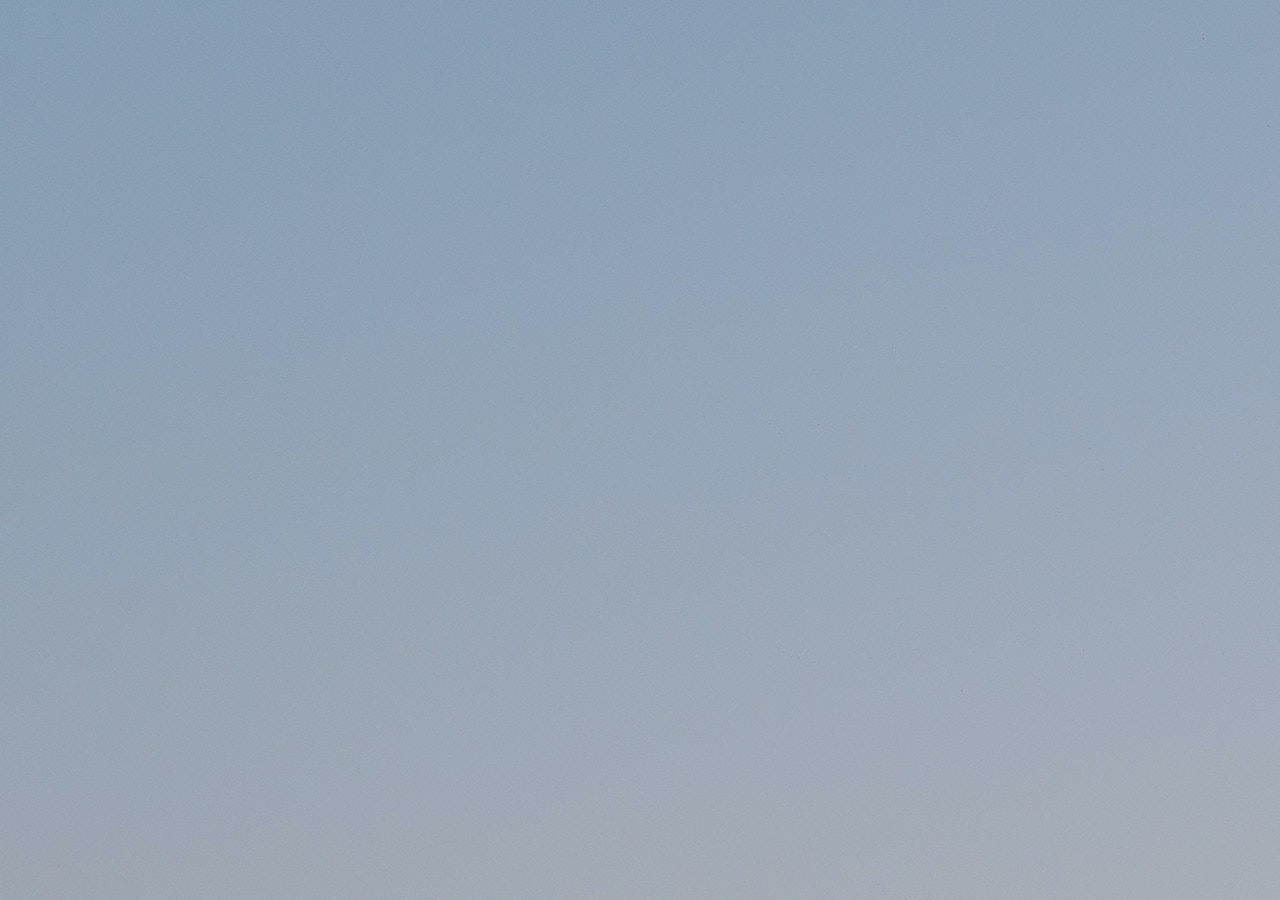
<file: api-fetcher.html>
<!DOCTYPE html>
<html lang="fr">

<head>
    <meta charset="UTF-8">
    <meta http-equiv="X-UA-Compatible" content="IE=edge">
    <meta name="viewport" content="width=device-width, initial-scale=1.0">
    <link rel="stylesheet" href="style.css">
    <link rel="preconnect" href="https://fonts.bunny.net">
    <link rel="preconnect" href="https://fonts.bunny.net">
    <link
        href="https://fonts.bunny.net/css?family=balsamiq-sans:400,400i,700,700i|roboto:100,100i,300,300i,400,400i,500,500i,700,700i,900,900i"
        rel="stylesheet" />
    <title>Javascript Exercise</title>
</head>
</file>
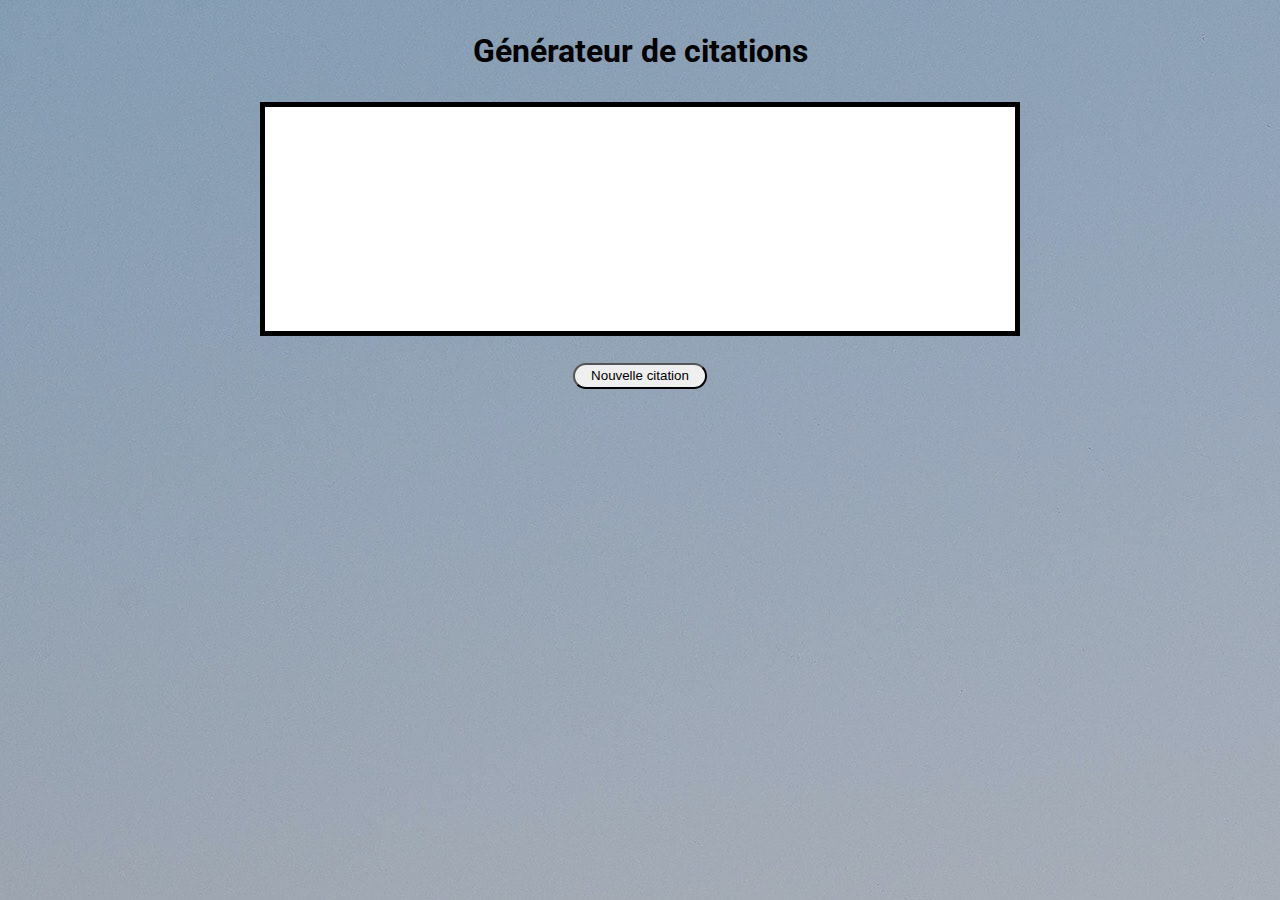
<file: quote-generator.html>
<!DOCTYPE html>
<html lang="fr">

<head>
    <meta charset="UTF-8">
    <meta http-equiv="X-UA-Compatible" content="IE=edge">
    <meta name="viewport" content="width=device-width, initial-scale=1.0">
    <link rel="stylesheet" href="style.css">
    <link rel="preconnect" href="https://fonts.bunny.net">
    <link rel="preconnect" href="https://fonts.bunny.net">
    <link
        href="https://fonts.bunny.net/css?family=balsamiq-sans:400,400i,700,700i|roboto:100,100i,300,300i,400,400i,500,500i,700,700i,900,900i"
        rel="stylesheet" />
    <title>Javascript Exercise</title>
</head>

<body>
    <h1>Générateur de citations</h1>
    <div id="container">
        <blockquote>
            <div id="quote">
            </div>
            <div id="author">
            </div>
        </blockquote>
    </div>
    <button id="generate">
        Nouvelle citation
    </button>
    <script src="./quote-generator.js"></script>
</body>
</file>
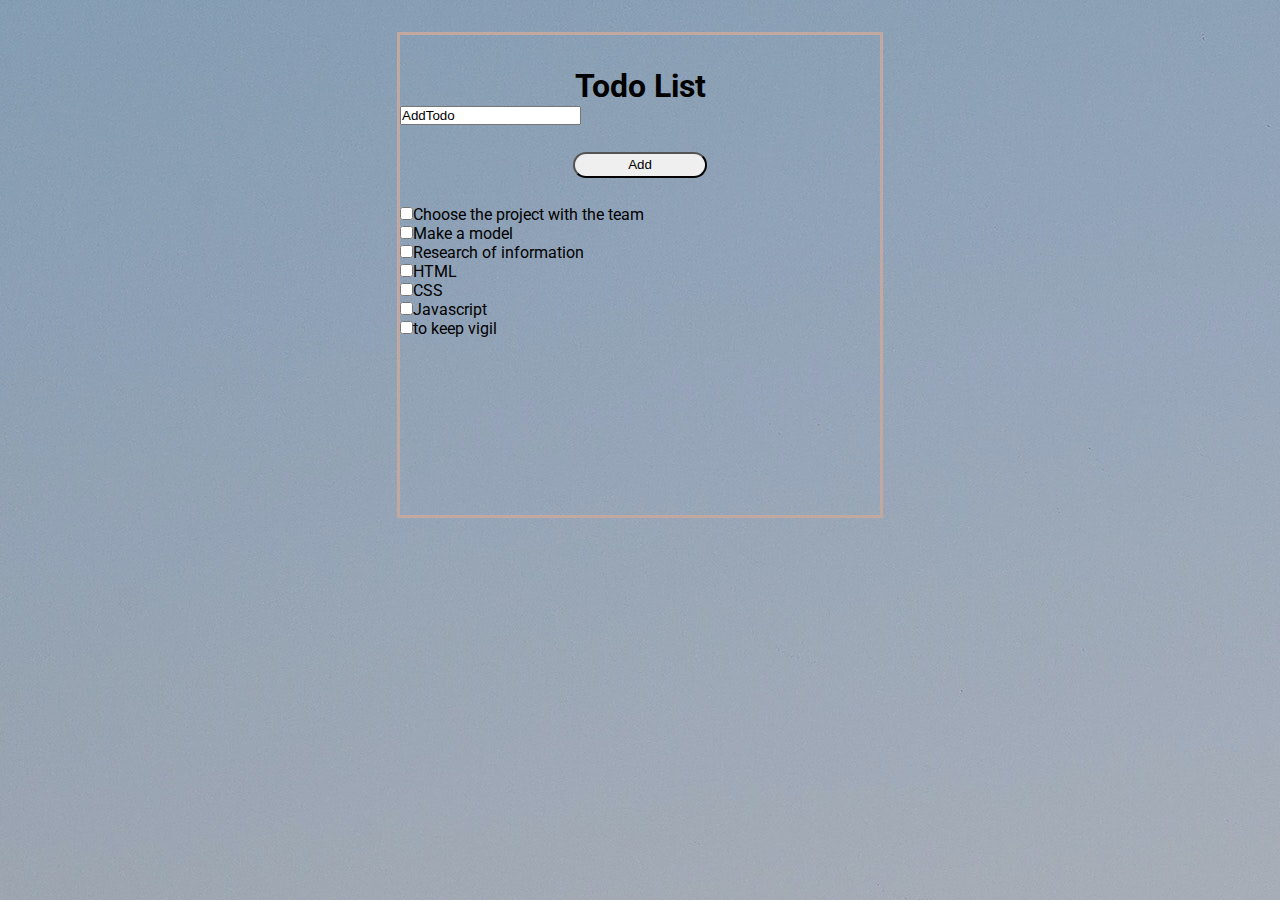
<file: todo-list.html>
<!DOCTYPE html>
<html lang="fr">

<head>
    <meta charset="UTF-8">
    <meta http-equiv="X-UA-Compatible" content="IE=edge">
    <meta name="viewport" content="width=device-width, initial-scale=1.0">
    <link rel="stylesheet" href="style.css">
    <link rel="preconnect" href="https://fonts.bunny.net">
    <link rel="preconnect" href="https://fonts.bunny.net">
    <link
        href="https://fonts.bunny.net/css?family=balsamiq-sans:400,400i,700,700i|roboto:100,100i,300,300i,400,400i,500,500i,700,700i,900,900i"
        rel="stylesheet" />
    
    <title>Todo-list</title>
</head>

<body>
    <div id="todo">

        <h1>Todo List</h1>
        <input value="AddTodo" id="input" type="text" placeholder="Click and add a task to do...">
        <button id="btnAdd">Add</button>


        <ol>
            <li><input type="checkbox" id="1" value="task_to_do1">Choose the project with the team</li>
            <li><input type="checkbox" value="task_to_do2">Make a model</li>
            <li><input type="checkbox" value="task_to_do3">Research of information</li>
            <li><input type="checkbox" value="task_to_do4">HTML</li>
            <li><input type="checkbox" value="task_to_do5">CSS</li>
            <li><input type="checkbox" value="task_to_do6">Javascript</li>
            <li><input type="checkbox" value="task_to_do7">to keep vigil</li>
        </ol>

    </div>

        <!-- <button>Clear Completed</button><button>Save list</button> -->


<script src="/todo.js"></script>
</body>

</html>
</file>
<file: style.css>
* {
    margin: 0;
    padding: 0;
    text-decoration: none;
    list-style: none;
}

body {
    font-family: 'roboto';
    background-image: url(image/background.jpg);
}

header {
    height: 100vh;
    width: 100vw;
    background-image: url(image/background.jpg);
    background-size: cover;
    font-family: 'balsamiq Sans';
}

nav {
    position: absolute;
    display: flex;
    justify-content: space-between;
    width: 100%;
    box-sizing: border-box;
    padding: 50px;
}

nav a, nav ul, svg {
    color: white;
    display: flex;
    gap: 2rem;
    font-size: 1.2em;
}

nav .logo {
    font-size: 2em;
    font-weight: bold;
}

.nav-links {
    position: absolute;
    top: 0;
    left: 0;
    width: 100%;
    height: 100vh;
    backdrop-filter: blur(7px);
    display: flex;
    justify-content: center;
    align-items: center;
    margin-left: -100%;
}

.mobile-menu {
    margin-left: 0;
}

.nav-links ul {
    display: flex;
    flex-direction: column;
    align-items: center;
}

.nav-links ul li {
    margin: 25px 0;
    font-size: 2em;
}

.menu-hamburger {
    position: absolute;
    display: block;
    top: 50px;
    right: 50px;
    width: 35px;
}

/* page 1 */

h1 {
    text-align: center;
    margin-top: 2rem;
}

#container {
    margin: 0 auto;
    margin-top: 2em;
    border: 5px solid;
    color: black;
    height: 10em;
    width: 750px;
    background-color: white;
    text-align: center;
    font-style: italic;
    padding-top: 4em;
}

button {
    margin: 0 auto;
    margin-top: 2em;
    margin-bottom: 2em;
    display: flex;
    cursor: pointer;
    width: 10em;
    height: 2em;
    border-radius: 10rem;
    justify-content: center;
    align-items: center;
}

/* page2 */
#todo {
    border: 0.2rem solid #c1a8a1;
    margin: 0 auto;
    margin-top: 2em;
    color: black;
    height: 30em;
    width: 30rem;
}
h2 {
    text-align: center;
}
#checkbox {
    margin-top: 3rem;
    padding: 2rem;
    font-size: 1.2rem;

}
ul {
   margin: 3rem;
   margin-right: 10rem;
   margin: -3rem;
}

ul li {
    cursor: pointer;
    position: relative;
    padding: 0.7rem 0.5rem 10.7rem 2.5rem;
    list-style-type: none;
    font-size: 1.2rem;
    transition: 0.2s;
}

ul li.checked {

}
@media screen and (max-width:900px) {
    .nav-links {
        background-color: rgba(255, 255, 255, 0.20);
}
}

@media screen and (min-width:900px) {
    .menu-hamburger {
        display: none;
    }
    .nav-links {
        backdrop-filter: none;
        display: flex;
        flex-direction: row;
        height: 11.3vh;
        justify-content: end;
        margin-left: 0;    
    }

    .nav-links ul {
        display: flex;
        flex-direction: row;
        font-size: 0.8em;
        margin-right: 2rem;
    }
}
</file>
